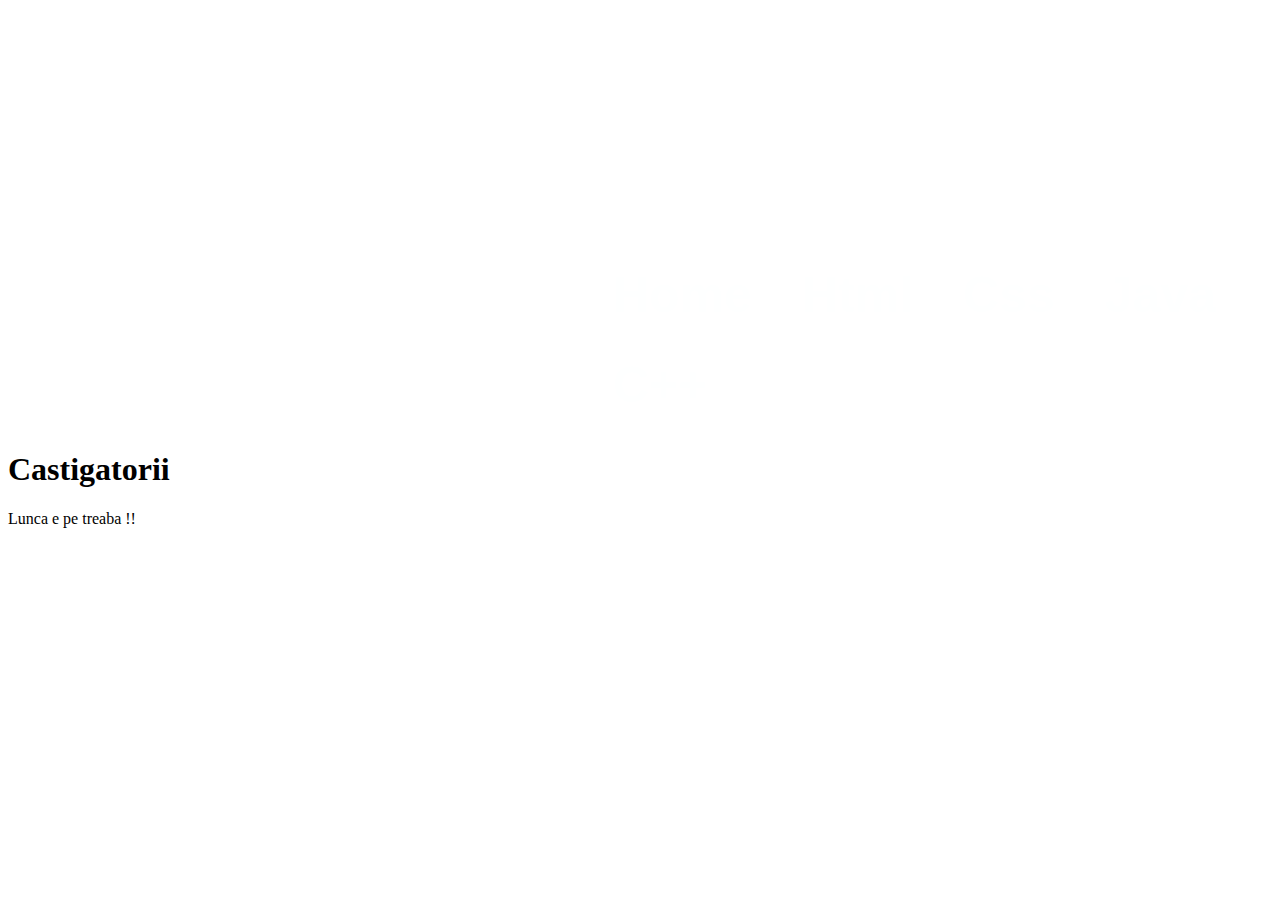
<file: cpp.html>
<!DOCTYPE html>
<html lang="en">
    <head>
        <meta charset="UTF-8">
        <meta name="viewport" content="width=device-width, initial-scale=1.0">
        <meta http-equiv="X-UA-Compatible" content="ie=edge">
        <title>Learn to code</title>
        <link rel="stylesheet" href="style.css">
    </head>
    <body>
        <ul>
            <li><a href="/index.html">Home</a></li>
            <li><a href="/html.html">Html</a></li>
            <li><a href="/css.html">Css</a></li>
            <li><a href="/java.html">Java</a></li>
            <li><a class="active" href="/cpp.html">C++</a></li>
          </ul>
        <h1>Castigatorii</h1>
        </h1>Lunca e pe treaba !!</h1>
    </body>
</html>
</file>
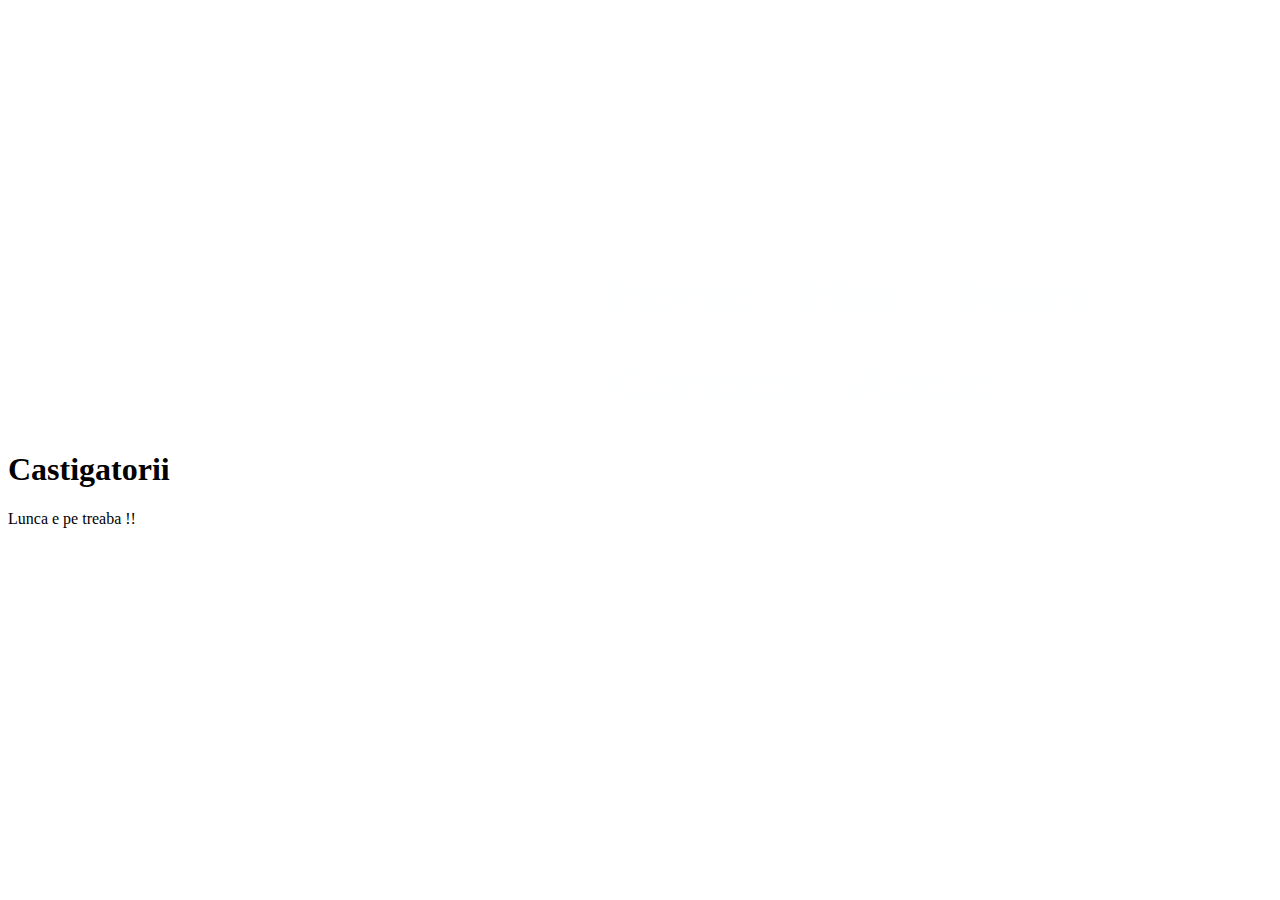
<file: css.html>
<!DOCTYPE html>
<html lang="en">
    <head>
        <meta charset="UTF-8">
        <meta name="viewport" content="width=device-width, initial-scale=1.0">
        <meta http-equiv="X-UA-Compatible" content="ie=edge">
        <title>Learn to code</title>
        <link rel="stylesheet" href="style.css">
    </head>
    <body>
        <ul>
            <li><a href="/index.html">Home</a></li>
            <li><a href="/html.html">Html</a></li>
            <li><a class="active" href="/css.html">News</a></li>
            <li><a href="/java.html">Contact</a></li>
            <li><a href="/cpp.html">About</a></li>
          </ul>
        <h1>Castigatorii</h1>
        </h1>Lunca e pe treaba !!</h1>
    </body>
</html>
</file>
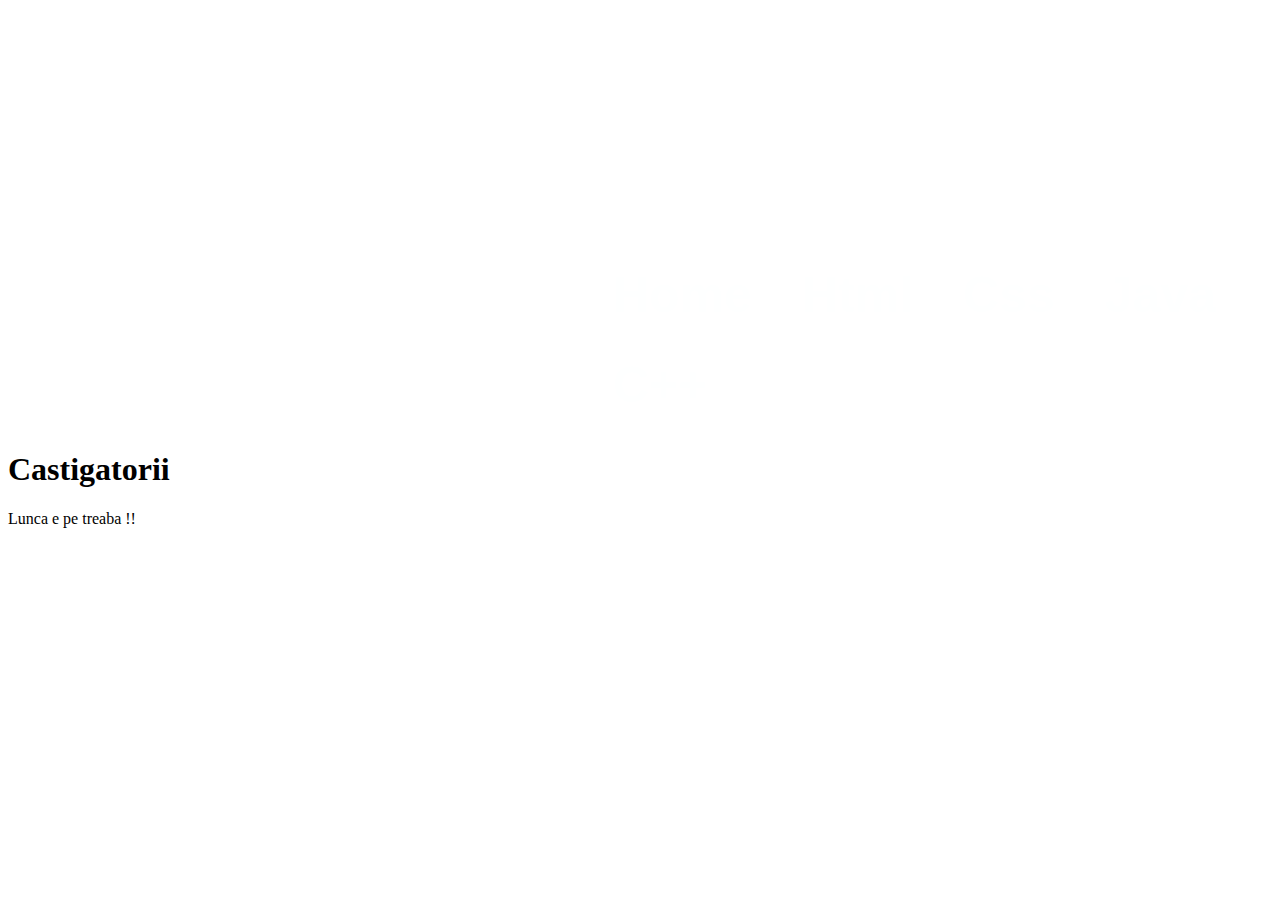
<file: html.html>
<!DOCTYPE html>
<html lang="en">
    <head>
        <meta charset="UTF-8">
        <meta name="viewport" content="width=device-width, initial-scale=1.0">
        <meta http-equiv="X-UA-Compatible" content="ie=edge">
        <title>Learn to code</title>
        <link rel="stylesheet" href="style.css">
    </head>
    <body>
        <ul>
            <li><a href="/index.html">Home</a></li>
            <li><a class="active" href="/html.html">Html</a></li>
            <li><a href="/css.html">Css</a></li>
            <li><a href="/java.html">Java</a></li>
            <li><a href="/cpp.html">C++</a></li>
          </ul>
        <h1>Castigatorii</h1>
        </h1>Lunca e pe treaba !!</h1>
    </body>
</html>
</file>
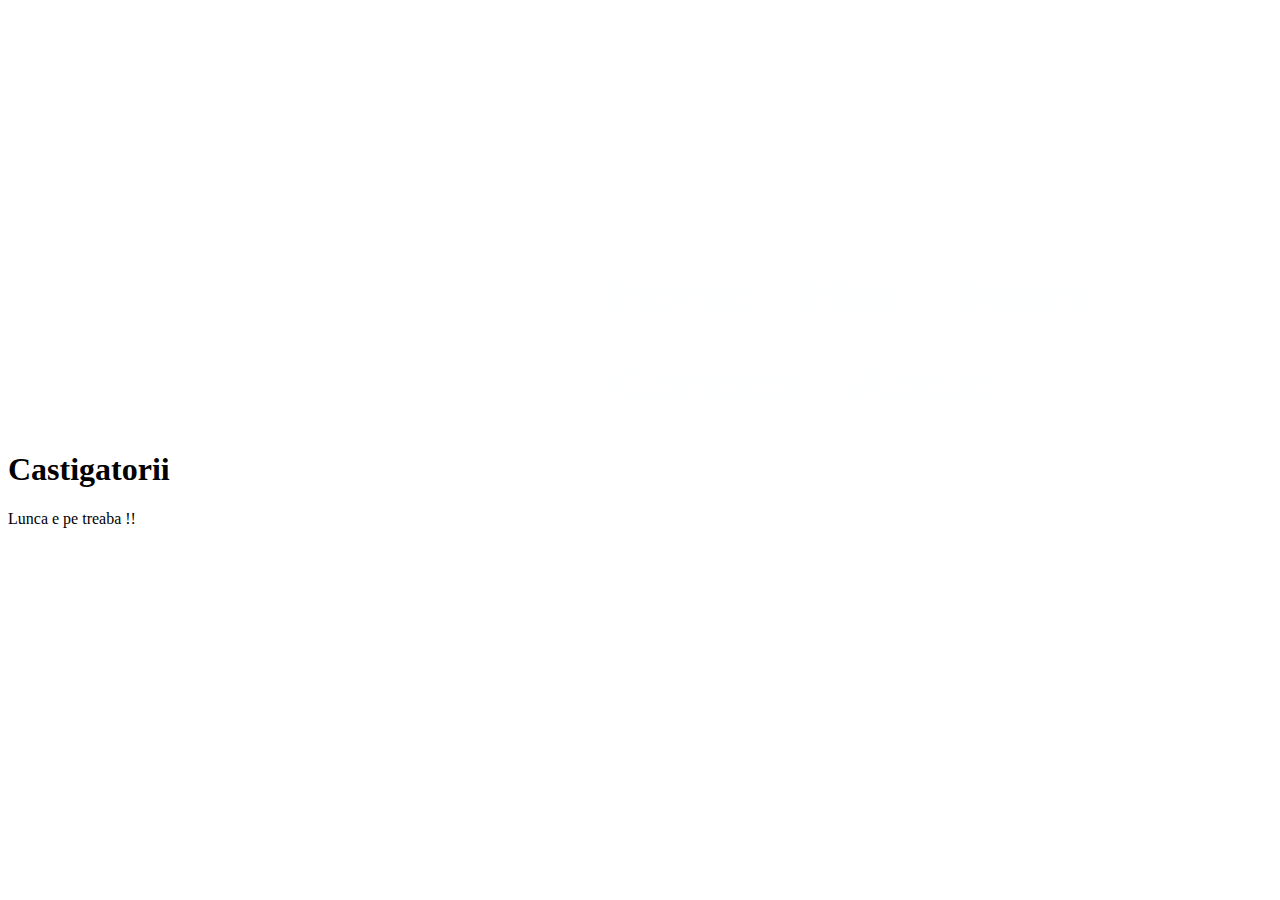
<file: java.html>
<!DOCTYPE html>
<html lang="en">
    <head>
        <meta charset="UTF-8">
        <meta name="viewport" content="width=device-width, initial-scale=1.0">
        <meta http-equiv="X-UA-Compatible" content="ie=edge">
        <title>Learn to code</title>
        <link rel="stylesheet" href="style.css">
    </head>
    <body>
        <ul>
            <li><a href="/index.html">Home</a></li>
            <li><a href="/html.hmtl">Html</a></li>
            <li><a href="/css.html">News</a></li>
            <li><a class="active" href="/java.html">Contact</a></li>
            <li><a href="/cpp.html">About</a></li>
          </ul>
        <h1>Castigatorii</h1>
        </h1>Lunca e pe treaba !!</h1>
    </body>
</html>
</file>
<file: style.css>
/*main nav and  center*/
@keyframes changeColor {
    0% {color: red;}
    50% {color: blue;}
    100% {color: red;}
}

ul {
    list-style-type: none;
    margin-top: 250px;
    margin-left: 540px;
    overflow: hidden;
    background-color:transparent;
  }
  
li {
    margin-left: 10px;
    margin-right: 10px;
    float: left;
}

li a {
    display: block;
    color: #FEFFFF;
    text-align: center;
    padding: 16px 15px;
    font-size: 50px;
    text-decoration: none;
    font-weight: bold;
    opacity: 1;
    font-family: "Century Gothic", CenturyGothic, AppleGothic, sans-serif;
}
  
li a:hover:not(.active) {
    background-color: transparent;
}

.active {
    background-color: transparent;
}
body{
    background-image: url("https://images.wallpaperscraft.com/image/laptop_cup_glasses_plant_114948_1920x1080.jpg");
}
.center-home-text h1{
    text-align: center;
    color: #FEFFFF;
}
/*Dropdown about*/
.dropbtn {
    background-color: transparent;
    color: white;
    padding: 16px;
    font-size: 16px;
    border: none;
    cursor: pointer;
}

.dropdown {
    float: right;
    display: inline-block;
    margin-top: 1px;
}

.dropdown-content a {
    color: white;
    padding: 12px 16px;
    text-decoration: none;
    display: block;
    font-weight: bold;
}

.dropdown-content a:hover {background-color: #f1f1f1;}

.dropdown-content {
    display: none;
    position: absolute;
    right: 0;
    background-color: transparent;
    min-width: 160px;
    box-shadow: 0px 8px 16px 0px rgba(0,0,0,0.2);
    z-index: 1;
}

.dropdown:hover .dropdown-content {
    display: block;
}

.dropdown:hover .dropbtn {
    background-color: transparent;
}
</file>
